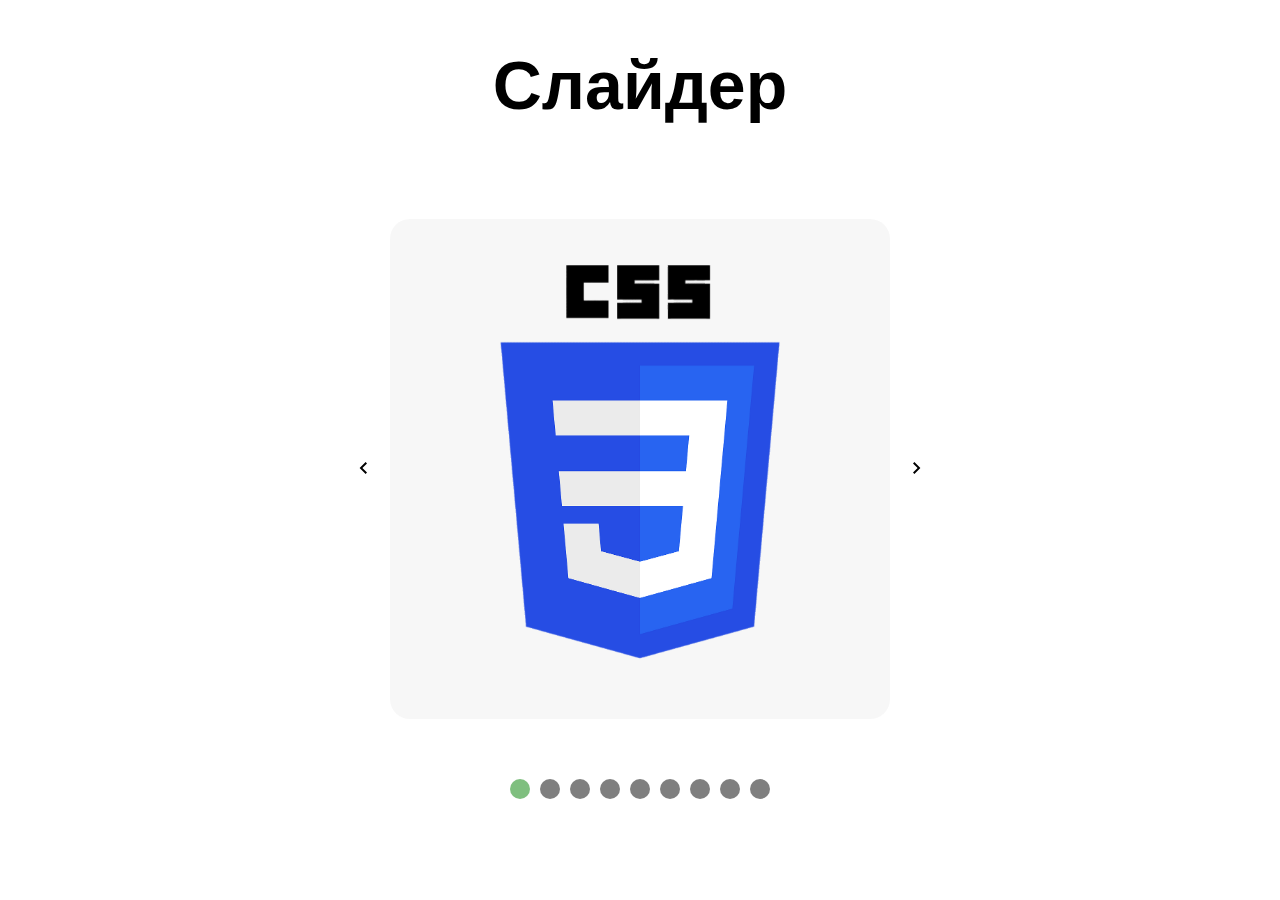
<file: slider.html>
<!DOCTYPE html>
<html lang="en">
    <head>
        <meta charset="UTF-8" />
        <meta name="viewport" content="width=device-width, initial-scale=1.0" />
        <title>Slider</title>
        <link rel="stylesheet" href="./Slider/public/assets/css/style.css" />
        <link rel="stylesheet" href="./Slider/public/assets/css/text.css" />
    </head>
    <body>
        <header class="header">
            <h1 class="text-68">Слайдер</h1>
            <p id="count-error" class="count-error">
                Количество слайдов меньше 1 или больше 10
            </p>
        </header>

        <main id="slider" class="main">
            <div class="container">
                <button class="control" id="back-control">
                    <img
                        src="./Slider/public/assets/icons/arrow.svg"
                        alt="Back"
                    />
                </button>
                <div class="slide-contaniner">
                    <img
                        src="./Slider/public/assets/img/slide1.png"
                        class="slide"
                    />
                    <img
                        src="./Slider/public/assets/img/slide2.png"
                        alt="excel"
                        class="slide"
                    />
                    <img
                        src="./Slider/public/assets/img/slide3.png"
                        alt="github"
                        class="slide"
                    />
                    <img
                        src="./Slider/public/assets/img/slide4.png"
                        alt="jest"
                        class="slide"
                    />
                    <img
                        src="./Slider/public/assets/img/slide5.png"
                        alt="js"
                        class="slide"
                    />
                    <img
                        src="./Slider/public/assets/img/slide6.png"
                        alt="node"
                        class="slide"
                    />
                    <img
                        src="./Slider/public/assets/img/slide7.png"
                        alt="react native"
                        class="slide"
                    />
                    <img
                        src="./Slider/public/assets/img/slide8.png"
                        alt="vs code"
                        class="slide"
                    />
                    <img
                        src="./Slider/public/assets/img/slide9.png"
                        alt="word"
                        class="slide"
                    />
                </div>
                <button class="control" id="forward-control">
                    <img
                        src="./Slider/public/assets/icons/arrow.svg"
                        alt="Forward"
                    />
                </button>
            </div>
            <div id="dots-container" class="dots-container"></div>
        </main>
        <script src="./Slider/public/assets/js/slider.js"></script>
    </body>
</html>
</file>
<file: Slider/public/assets/css/style.css>
.header {
  text-align: center;
}

.count-error {
  display: none;
  font-size: 30px;
  color: red;
}

.main {
  margin: 0 auto;
}

.control {
  border: 0;
  background-color: transparent;
}

.control:hover {
  cursor: pointer;
}

#back-control {
  transform: rotateY(180deg);
}

.container {
  display: flex;
  justify-content: space-around;
  align-items: center;
  width: 600px;
  height: 600px;
  margin: 10px auto;
}

.dots-container {
  display: flex;
  justify-content: center;
  align-items: center;
}

.dot {
  height: 20px;
  width: 20px;
  border-radius: 50%;
  background-color: rgba(0, 0, 0, 0.5);
  cursor: pointer;
  margin: 0 5px;
  user-select: none;
}

.active {
  background-color: rgba(0, 128, 0, 0.5);
}

.slide {
  display: none;
  position: absolute;
  width: 300px;
  left: 0px;
  padding-left: 100px;
  user-select: none;
}

.slide-contaniner {
  position: relative;
  display: flex;
  align-items: center;
  height: 500px;
  width: 500px;
  overflow: hidden;
  background-color: rgba(230, 230, 230, 0.3);
  border-radius: 20px;
}

#slide {
  display: none;
  width: 60%;
}
</file>
<file: Slider/public/assets/css/text.css>
* {
  font-family: Arial, Helvetica, sans-serif;
}

.text-68 {
  font-size: 68px;
  font-family: 700;
}
</file>
